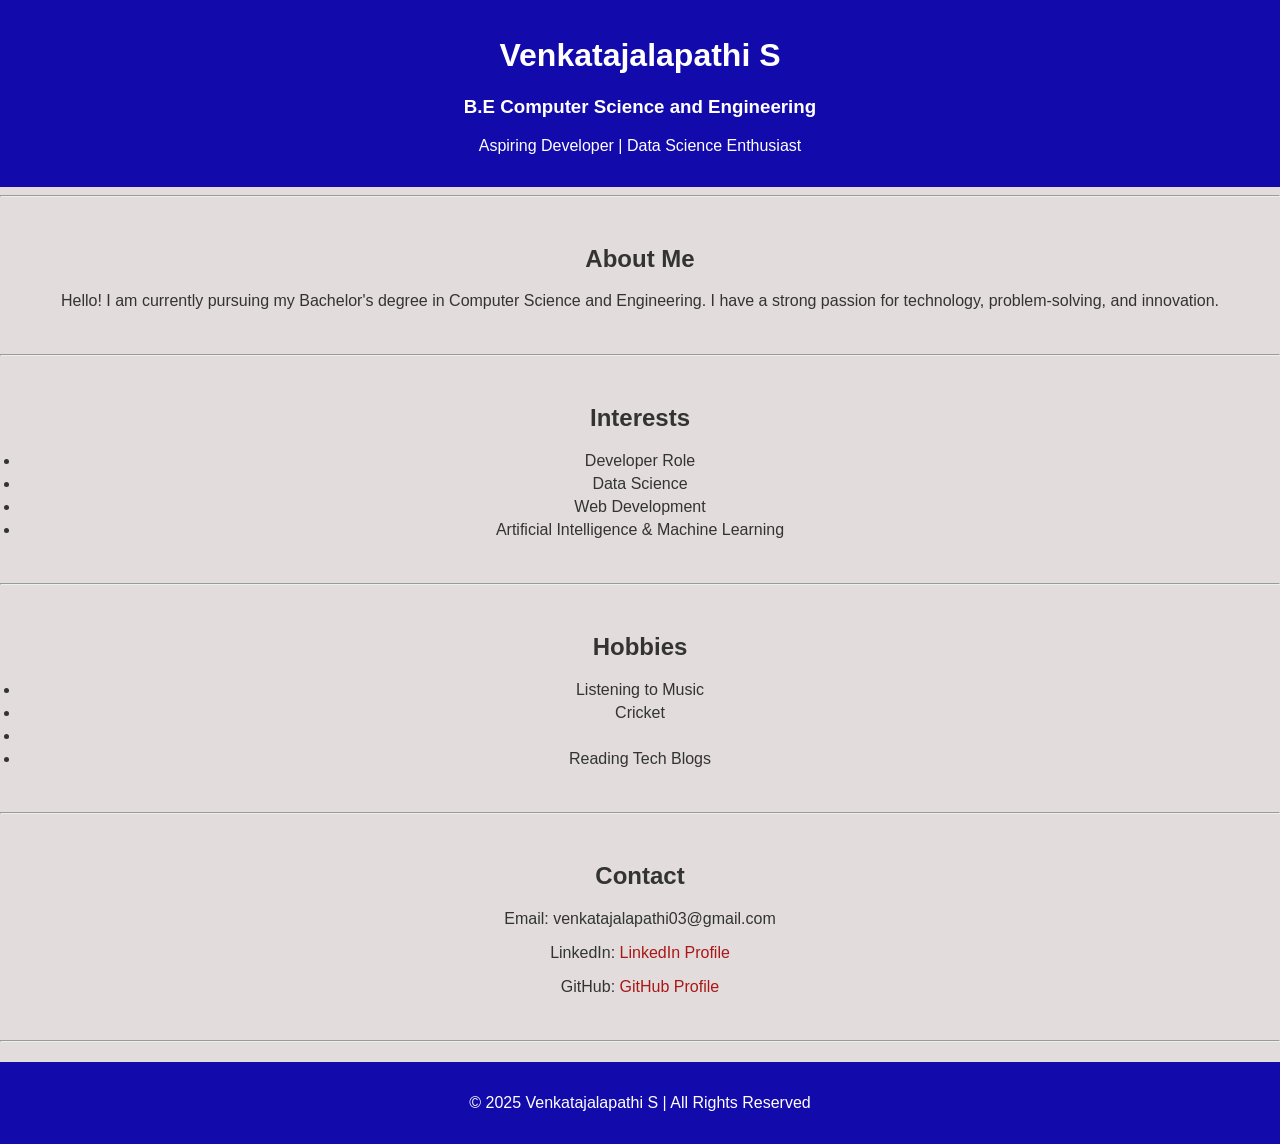
<file: port.html>
<!DOCTYPE html>
<html lang="en">
<head>
    <meta charset="UTF-8">
    <meta name="viewport" content="width=device-width, initial-scale=1.0">
    <title>Venkatajalapathi S - Portfolio</title>
    <style>
        body {
            font-family: Arial, sans-serif;
            margin: 0;
            padding: 0;
            background: #e2dcdc;
            color: #333;
        }
        header {
            background: #130aac;
            color: #fff;
            padding: 1em;
            text-align: center;
        }
        section {
            padding: 20px;
            text-align: center;
        }
        footer {
            background: #130aac;
            color: #fff;
            text-align: center;
            padding: 1em;
            margin-top: 20px;
        }
        a {
            color: #aa1717;
            text-decoration: none;
        }
        a:hover {
            text-decoration: underline;
        }
        ul {
            list-style: time new upper-roman;
            padding: 0;
        }
        li {
            margin: 5px 0;
        }
    </style>
</head>
<body>

    <header>
        <h1>Venkatajalapathi S</h1>
        <h3>B.E Computer Science and Engineering</h3>
        <p>Aspiring Developer | Data Science Enthusiast</p>
    </header>

    <hr>

    <section>
        <h2>About Me</h2>
        <p>Hello! I am currently pursuing my Bachelor's degree in Computer Science and Engineering. 
            I have a strong passion for technology, problem-solving, and innovation.</p>
    </section>

    <hr>

    <section>
        <h2>Interests</h2>
        <ul>
            <li>Developer Role</li>
            <li>Data Science</li>
            <li>Web Development</li>
            <li>Artificial Intelligence & Machine Learning</li>
        </ul>
    </section>

    <hr>

    <section>
        <h2>Hobbies</h2>
        <ul>
            <li>Listening to Music</li>
            <li>Cricket</li>
            <li></li>
            <li>Reading Tech Blogs</li>
        </ul>
    </section>

    <hr>

    <section>
        <h2>Contact</h2>
        <p>Email: venkatajalapathi03@gmail.com</p>
        <p>LinkedIn: <a href="https://www.linkedin.com/in/venkatajalapathi-s-3497632aa">LinkedIn Profile</a></p>
        <p>GitHub: <a href="https://github.com/UnfavVenkat/unfav_venkat.git">GitHub Profile</a></p>
    </section>

    <hr>

    <footer>
        <p>&copy; 2025 Venkatajalapathi S | All Rights Reserved</p>
    </footer>

</body>
</html>
</file>
